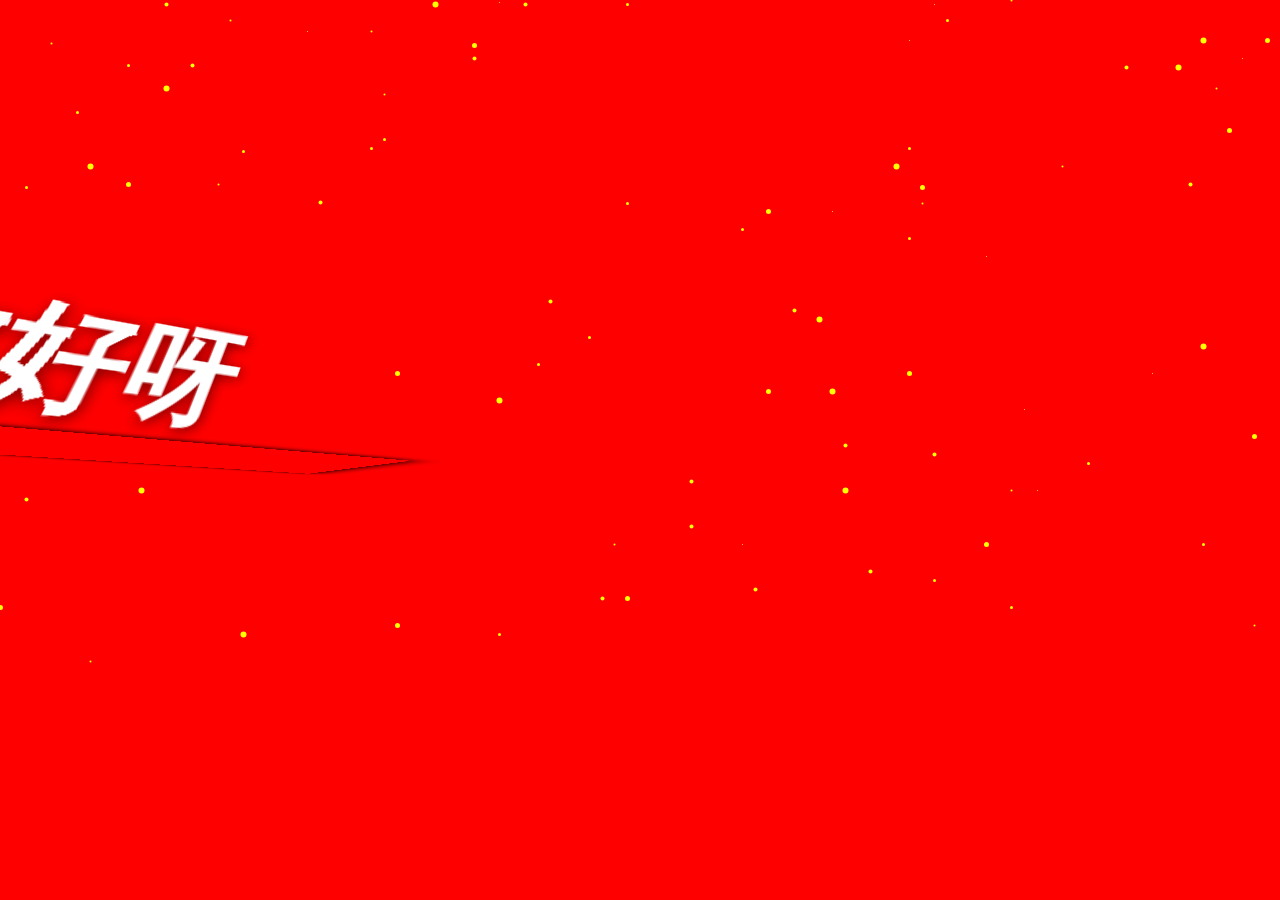
<file: index.html>
<!DOCTYPE html>
<html>
	<head>
		<meta charset="utf-8">
		<title></title>
		<meta name="viewport" content="width=device-width,initial-scale=1,minimum-scale=1,maximum-scale=1,user-scalable=no" />
		<style>
			* {
				margin: 0;
				padding: 0;
			}

			body {
			
				transform-style: preserve-3d;
				perspective: 600px;
				background: red;
			}

			.box {
				text-align: center;
				transform-style: preserve-3d;
				width: 500px;
				height: 200px;
				background: red;
				transform: rotateX(106deg) translateZ(-300px) rotateZ(-48deg);
				box-shadow: 2px 2px 25px black;;
				animation: btnRotate 7s forwards;
				margin-left: -50px;
			}

			.box span {
				color: white;
				display: inline-block;
				transform-origin: bottom center;
				transform: rotateX(0deg);
				text-shadow: 2px 2px 10px rgba(0, 0, 0, .5);
				font-size: 80px;
				font-weight: bold;
			}

			@keyframes rotate{
				0%{
					transform: rotateX(0deg);
				}
				100%{
					transform: rotateX(-90deg);
				}
			}

			@keyframes btnRotate{
				0%{
					transform: rotateX(106deg) translateZ(-300px) rotateZ(-0deg);
				}
				100%{
					transform: rotateX(126deg) translateZ(-300px) rotateZ(-48deg);
				}
			}
			.fires{
				position: absolute;
				top: 0;
				left: 0;
				width: 100vw;
				height: 100vh;
			}
			.fire{
				position: absolute;
				width: 1px;
				height: 1px;
				background: yellow;
				border-radius: 50%;
			}
		</style>
	</head>
	<body>
		<div class="box"></div>
		<div class="fires"></div>
		<script>
			const str = '你好呀'
			const box = document.querySelector('.box')
			for(let i = 0; i < str.length; i++){
				let span = document.createElement('span')
				span.className = 'h'
				span.innerHTML = str[i]
				span.style.animation = `rotate 2.5s ${i}s forwards`
				box.appendChild(span)
			}
	
			for(let i = 0; i < 100; i ++){
				let fire = document.createElement('div')
				fire.className = 'fire'
				fire.style.transform = 'scale('+Math.floor(Math.random()*7)+')'
				fire.style.left = Math.floor(Math.random()*100)+'%'
				// fire.style.top = Math.floor(Math.random()*100)+'%'
				let k = 0
				let p = Math.floor(Math.random()*100)
				let timer = setInterval(function(){
					k-=0.2
					k-=0.2
					if((p+k)<0) k = 0
					fire.style.top = p + k + '%'
				},16)
				document.querySelector('.fires').appendChild(fire)
			}
			
		</script>
	</body>
</html>
</file>
